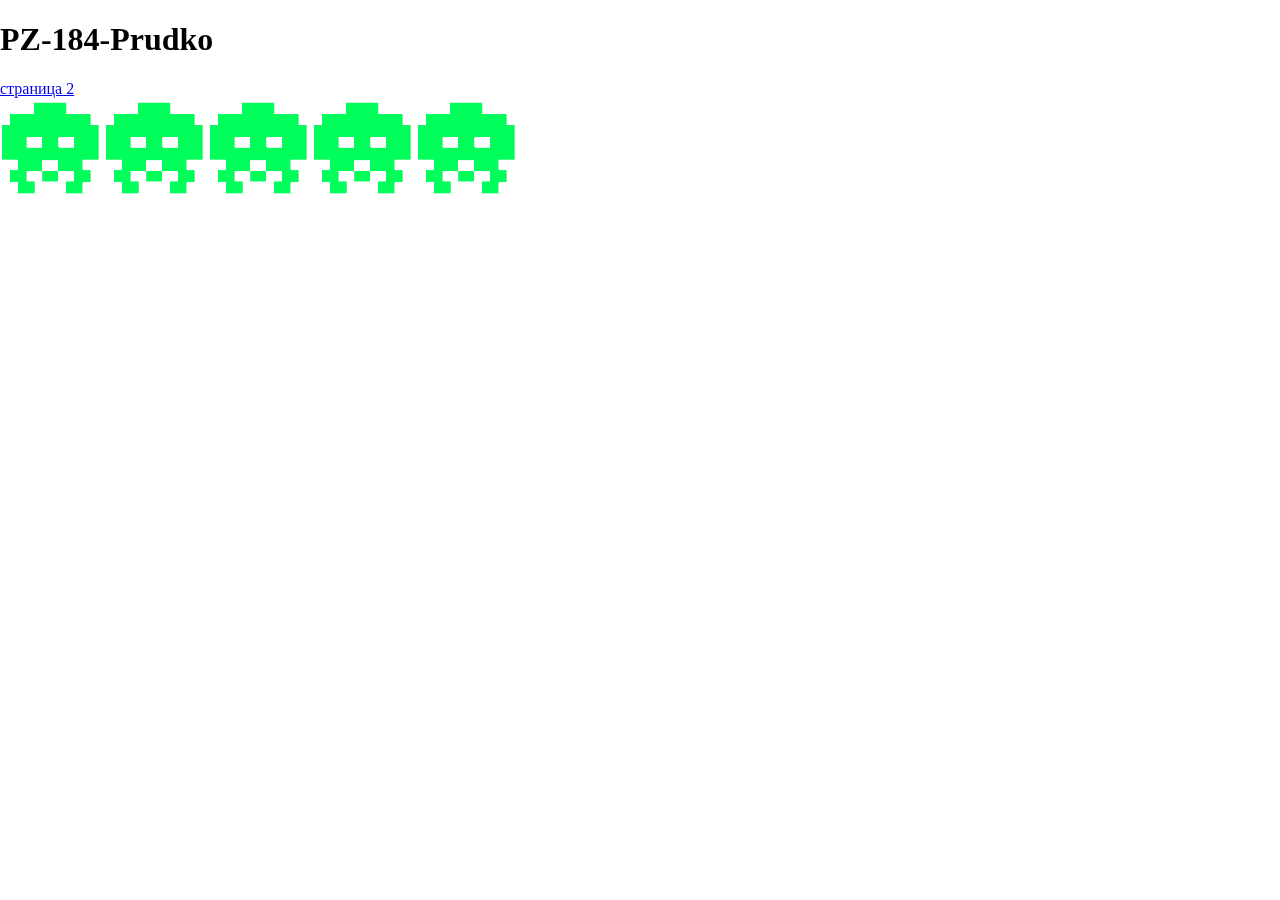
<file: index.html>
﻿
<HTML><HEAD><TITLE>download</TITLE>
<META content="text/html; charset=utf-8" http-equiv=Content-Type>
<META name=GENERATOR content="MSHTML 11.00.9600.17842">
<link rel="stylesheet" href="index.css"> </HEAD>
<BODY>
<div class="fff" id="container">
<H1>PZ-184-Prudko</H1>

<a href="py.html?page=1" title="На страницу номер 2" class="active">страница 2</a>

<!--<P><A href="i/str.txt">Открыть файл в браузере for gest</A></P>
 <P><A href="i/str.txt">Открыть файл в браузере for 11111</A> </P>
<P><A href="i/str.txt" download><BUTTON class=btn>Скачать файл</BUTTON> </A></P>-->
<div class="rating">
 
        <img onclick="ratlab(1)" src="i/photo11.png">
        <img onclick="ratlab(2)" src="i/photo11.png">
        <img onclick="ratlab(3)" src="i/photo11.png">
        <img onclick="ratlab(4)" src="i/photo11.png">
        <img onclick="ratlab(5)" src="i/photo11.png">
    </div>
    <span class="labrat"></span>
  </div>


  <div class="foreground"></div>

  <div class="midground">
    <div class="tuna"></div>
  </div>
  
  <div class="background">
  </div>
    </BODY></HTML>
</file>
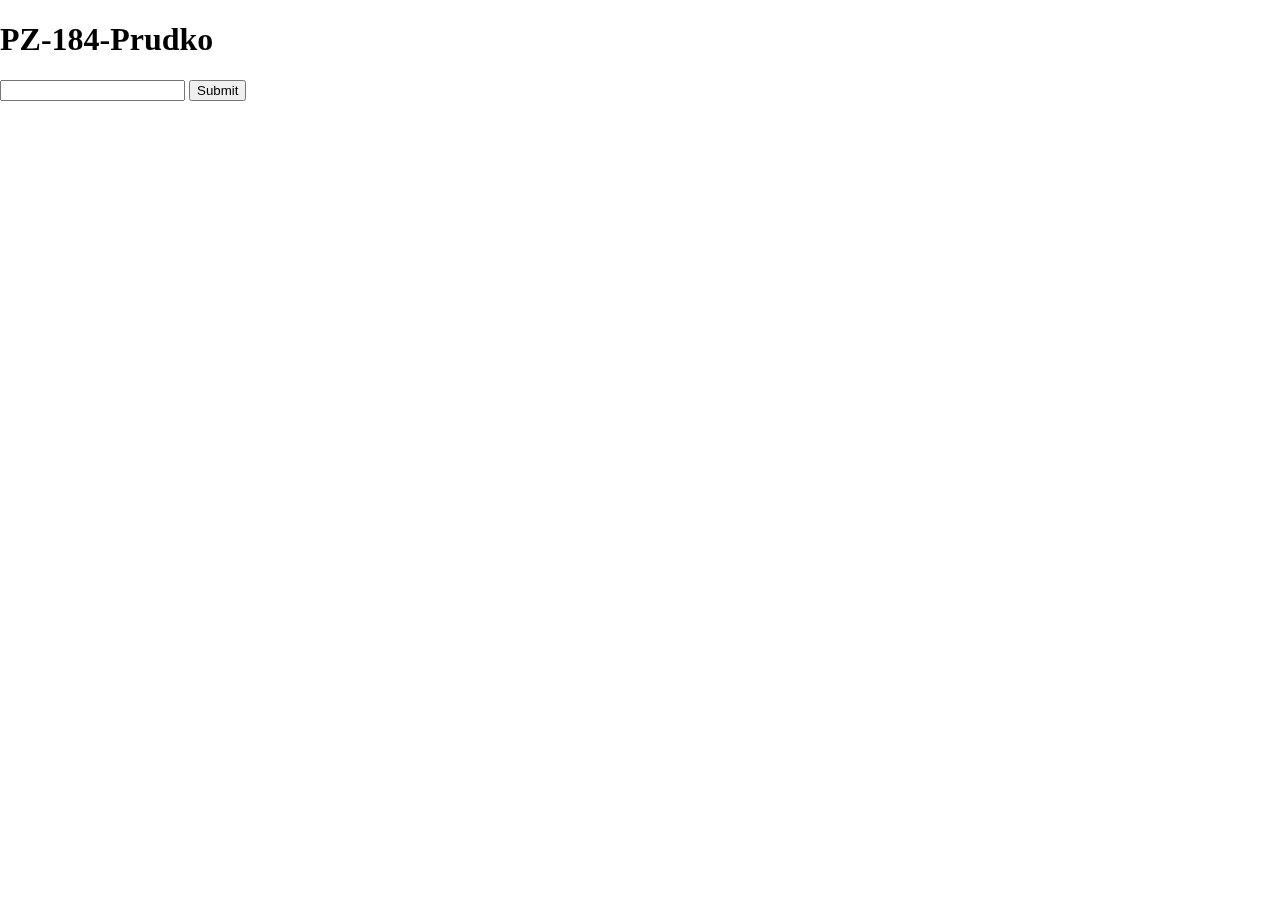
<file: py.html>
<html>
<head>
<meta charset="utf-8">
<title>Обработка данных форм</title>
<link rel="stylesheet" href="index.css"> </head>
<body>
<div class="fff" id="container">
    <H1>PZ-184-Prudko</H1>
    <form action="httppy.py">
        <input type="text" name="TEXT_1">
        <input type="submit">
    </form>

    <span class="labrat"></span>
</div>


<div class="foreground"></div>

<div class="midground">
  <div class="tuna"></div>
</div>

<div class="background">
</div>

</body>
</html>
</file>
<file: index.css>
﻿.rating {
    unicode-bidi: bidi-override;
    direction: rtl;
  }
  .rating > img {
    display: inline-block;
    width: 100px;
    height: 100px;
    transition: all .2s ease-in-out;
  }
  .rating > img:hover {
    transform: scale(1.1);
  }  
  .tuna {
    animation: walk-cycle 1s steps(12) infinite;
    background: url(http://stash.rachelnabors.com/img/codepen/tuna_sprite.png) 0 0 no-repeat; 
    height: 200px;
    width: 400px;
    position: absolute;
    bottom: 1px;
    left: 50%;
    margin-left: -200px;
    transform: translateZ(0); /* offers a bit of a performance boost by pushing some of this processing to the GPU in Safari*/
  }
  
  @keyframes walk-cycle {  
    0% {background-position: 0 0; } 
    100% {background-position: 0 -2391px; } 
  }
  
  .foreground, .midground, .background {
    width: 100%;
    height: 100%;
    position: absolute;
    top: 0; left: 0;
    transform: translate3d(0,0,0); 
  }
    
  .foreground {
    animation: parallax_fg linear 10s infinite both;
    background: url(http://stash.rachelnabors.com/24ways2012/foreground_grass.png) 0 100% repeat-x;
  }
  
  @keyframes parallax_fg {  
    0% { background-position: -3584px 100%;} 
    100% {background-position: 0 100%; } 
  }
  
  .midground {
    animation: parallax_mg linear 20s infinite;
    background:  url(http://stash.rachelnabors.com/24ways2012/midground_grass.png) 0 100% repeat-x;
  }
  
  @keyframes parallax_mg {  
    0% { background-position: -3000px 100%;} 
    100% {background-position: 0 100%; } 
  }
  
  .background {
    background-image:
      url(http://stash.rachelnabors.com/24ways2012/background_mountain5.png),
      url(http://stash.rachelnabors.com/24ways2012/background_mountain4.png),
      url(http://stash.rachelnabors.com/24ways2012/background_mountain3.png),
      url(http://stash.rachelnabors.com/24ways2012/background_mountain2.png),
      url(http://stash.rachelnabors.com/24ways2012/background_mountain1.png);
    background-repeat: repeat-x;
    background-position: 0 100%;
    animation: parallax_bg linear 40s infinite;
  }
  
  @keyframes parallax_bg {
    100% { background-position-x: 2400px, 2000px, 1800px, 1600px, 1200px;}
  }
  
  body {
      background: linear-gradient(top, rgba(255,255,255,1) 0%,rgba(255,255,255,0) 100%),
      #d2d2d2 url(http://stash.rachelnabors.com/24ways2012/background_clouds.png);
  }

   #container { 
     position: absolute;
     top: 0; left: 0;

     z-index: 6;
   }
   .foreground { z-index: 5; }
   .midground { z-index: 4; }
   .background { z-index: 3; }
</file>
